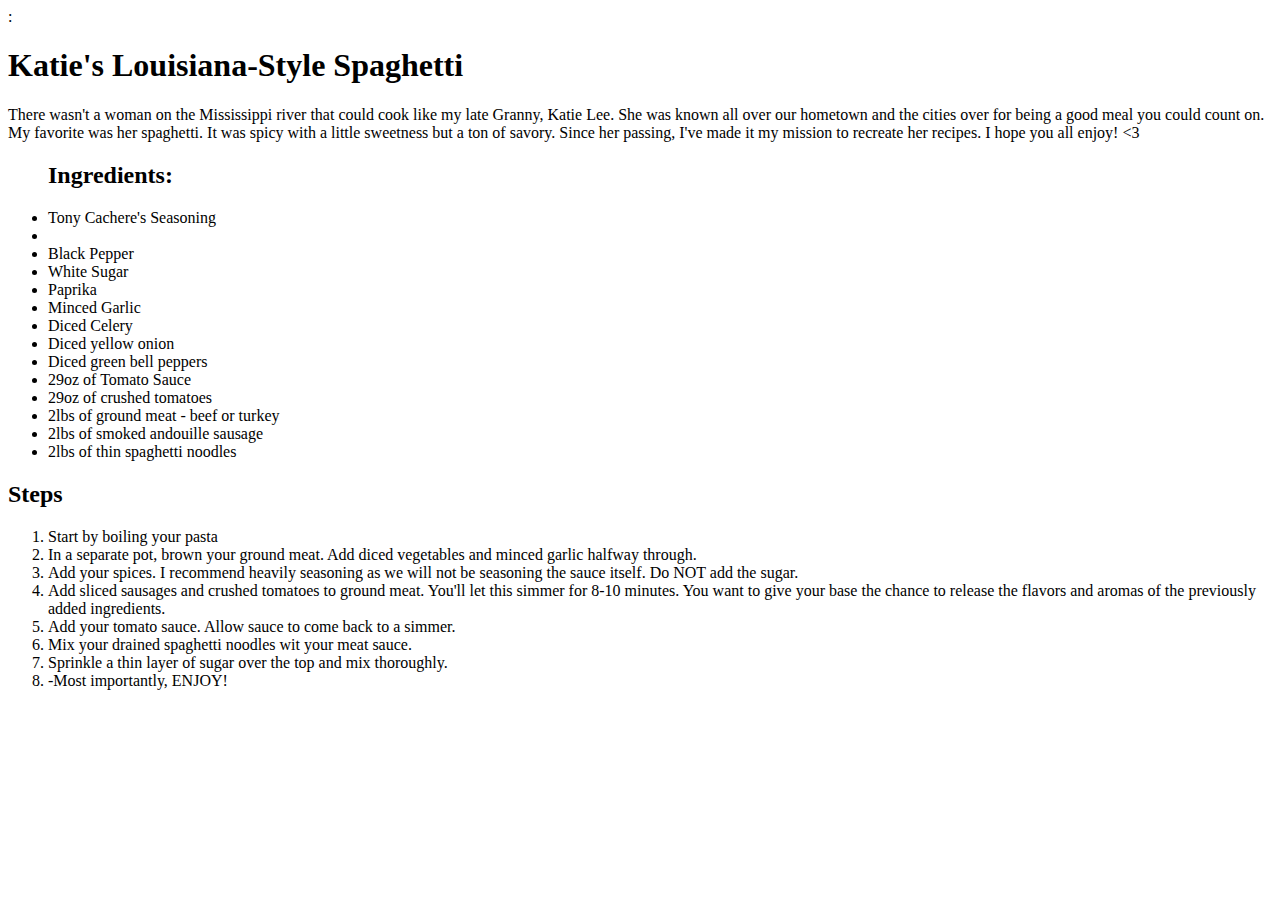
<file: 5-html-css-js/exercise/recipe.html>
<!DOCTYPE html>
<html lang="en">
    <head>
     <meta charset="UTF-8">
        <title>Cajun twist on an Italian classic! (Feeds a family of 8)</title>
        <meta name="viewport" content="width=device-width, initial-scale=1.0">:
    </head>
    <body>
    <h1>Katie's Louisiana-Style Spaghetti</h1>
    <p>There wasn't a woman on the Mississippi river that could cook like my late Granny,
    Katie Lee. She was known all over our hometown and the cities over for being a good meal
    you could count on. My favorite was her spaghetti. It was spicy with  a little sweetness but
    a ton of savory. Since her passing, I've made it my mission to recreate her recipes. I hope
    you all enjoy! <3</p>
    <ul>
        <h2>Ingredients:</h2>
        <li>Tony Cachere's Seasoning<li>
        <li>Black Pepper</li>
        <li>White Sugar</li>
        <li>Paprika</li>
        <li>Minced Garlic </li>
        <li>Diced Celery</li>
        <li>Diced yellow onion</li>
        <li>Diced green bell peppers</li>
        <li>29oz of Tomato Sauce</li>
        <li>29oz of crushed tomatoes</li>
        <li>2lbs of ground meat - beef or turkey</li>
        <li>2lbs of smoked andouille sausage</li>
        <li>2lbs of thin spaghetti noodles</li>
    </ul>
    <h2>Steps</h2>
    <ol>
        <li>Start by boiling your pasta</li>
        <li>In a separate pot, brown your ground meat. Add diced vegetables and minced garlic halfway
            through.</li>
        <li>Add your spices. I recommend heavily seasoning as we will not be seasoning the sauce itself.
            Do NOT add the sugar.</li>
        <li>Add sliced sausages and crushed tomatoes to ground meat. You'll let this simmer for
            8-10 minutes. You want to give your base the chance to release the flavors and aromas
            of the previously added ingredients.
        </li>
        <li>Add your tomato sauce. Allow sauce to come back to a simmer.</li>
        <li>Mix your drained spaghetti noodles wit your meat sauce.</li>
        <li>Sprinkle a thin layer of sugar over the top and mix thoroughly.</li>
        <li>-Most importantly, ENJOY!</li>
    </ol>
    </body>
</html>
</file>
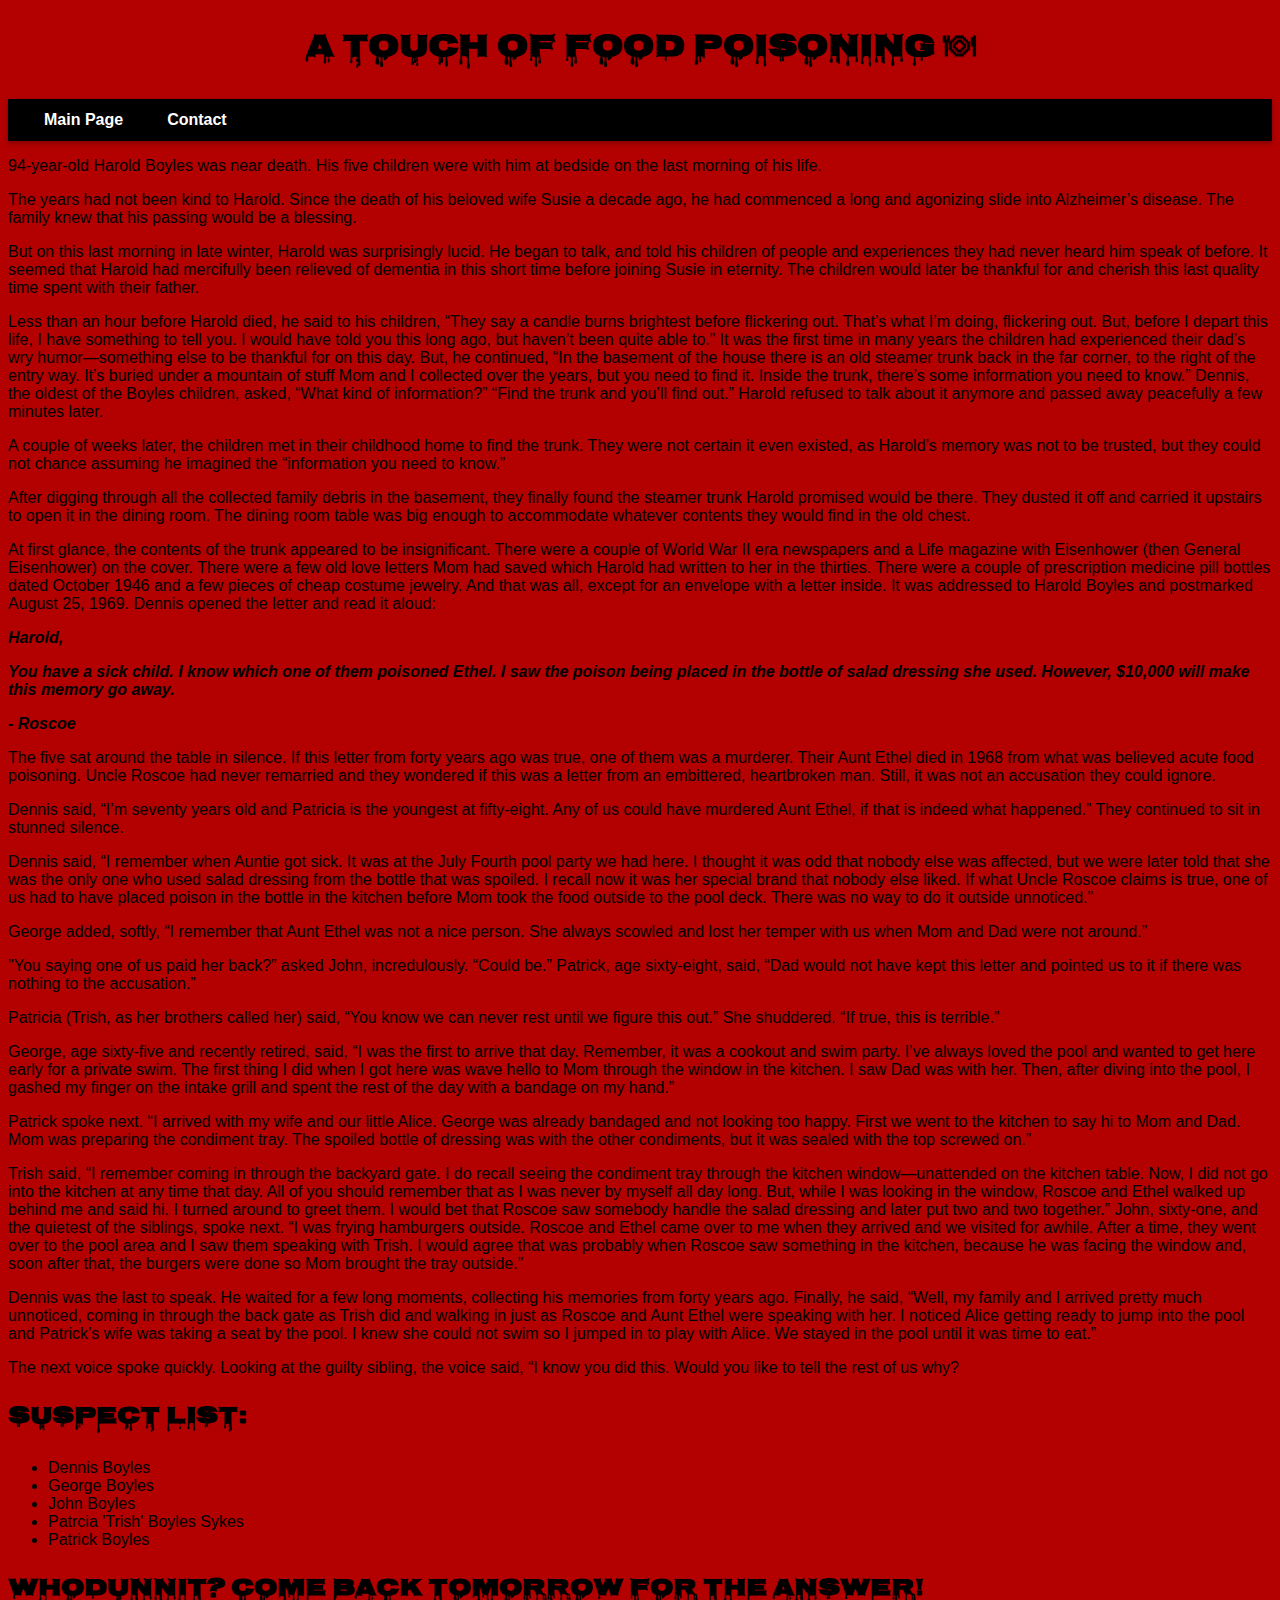
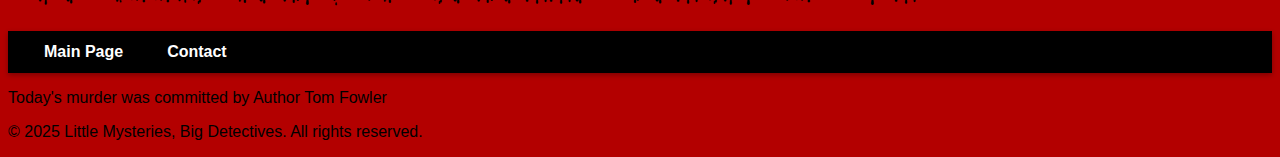
<file: 5-html-css-js/mysteryblog/about.html>
<!DOCTYPE html>
<html lang="en">
<head>
    <meta charset="UTF-8">
    <meta name="viewport" content="width=device-width, initial-scale=1">
    <link href="https://fonts.googleapis.com/css2?family=Nosifer&display=swap" rel="stylesheet">
    <title>Be Kind to the Children...</title>
    <link rel="stylesheet" href="styles.css">
</head>
<h1>A Touch of Food Poisoning &#x1F37D</h1>
<body>
<nav class="main-nav">
    <ul>
        <li><a href="index.html">Main Page</a></li>
        <li><a href="contact.html">Contact</a></li>
    </ul>
</nav>
<p></p>
<p>94-year-old Harold Boyles was near death. His five children were with him at bedside on the last morning of his life.</p>
<p>The years had not been kind to Harold. Since the death of his beloved wife Susie a decade ago, he had commenced a
    long and agonizing slide into Alzheimer’s disease. The family knew that his passing would be a blessing.</p>
<p>But on this last morning in late winter, Harold was surprisingly lucid. He began to talk, and told his children of
    people and experiences they had never heard him speak of before. It seemed that Harold had mercifully been
    relieved of dementia in this short time before joining Susie in eternity. The children would later be thankful for
    and cherish this last quality time spent with their father.</p>
<p>Less than an hour before Harold died, he said to his children, “They say a candle burns brightest before flickering
    out. That’s what I’m doing, flickering out. But, before I depart this life, I have something to tell you. I would
    have told you this long ago, but haven’t been quite able to.” It was the first time in many years the children had
    experienced their dad’s wry humor—something else to be thankful for on this day. But, he continued, “In the basement
    of the house there is an old steamer trunk back in the far corner, to the right of the entry way. It’s buried under
    a mountain of stuff Mom and I collected over the years, but you need to find it. Inside the trunk, there’s some
    information you need to know.” Dennis, the oldest of the Boyles children, asked, “What kind of information?”
    “Find the trunk and you’ll find out.” Harold refused to talk about it anymore and passed away peacefully a few
    minutes later.</p>

<p>A couple of weeks later, the children met in their childhood home to find the trunk. They were not certain it even
existed, as Harold’s memory was not to be trusted, but they could not chance assuming he imagined the “information you
need to know.”</p>

<p>After digging through all the collected family debris in the basement, they finally found the steamer trunk Harold
promised would be there. They dusted it off and carried it upstairs to open it in the dining room. The dining room table
was big enough to accommodate whatever contents they would find in the old chest.</p>

<p>At first glance, the contents of the trunk appeared to be insignificant. There were a couple of World War II era
newspapers and a Life magazine with Eisenhower (then General Eisenhower) on the cover. There were a few old love letters
Mom had saved which Harold had written to her in the thirties. There were a couple of prescription medicine pill bottles
dated October 1946 and a few pieces of cheap costume jewelry.

And that was all, except for an envelope with a letter inside. It was addressed to Harold Boyles and postmarked
August 25, 1969. Dennis opened the letter and read it aloud:</p>

<span style="font-weight: bold; font-style: italic;">Harold,</span>
<p></p>

<span style="font-weight: bold; font-style: italic;">
You have a sick child. I know which one of them poisoned Ethel. I saw the poison being placed in the bottle of salad
dressing she used. However, $10,000 will make this memory go away.</span>
<p></p>

<span style="font-weight: bold; font-style: italic;">- Roscoe</span>

<p>The five sat around the table in silence. If this letter from forty years ago was true, one of them was a murderer.
Their Aunt Ethel died in 1968 from what was believed acute food poisoning. Uncle Roscoe had never remarried and they
wondered if this was a letter from an embittered, heartbroken man. Still, it was not an accusation they could ignore.</p>

<p>Dennis said, “I’m seventy years old and Patricia is the youngest at fifty-eight. Any of us could have murdered Aunt
Ethel, if that is indeed what happened.” They continued to sit in stunned silence.</p>

<p>Dennis said, “I remember when Auntie got sick. It was at the July Fourth pool party we had here. I thought it was odd
that nobody else was affected, but we were later told that she was the only one who used salad dressing from the bottle
that was spoiled. I recall now it was her special brand that nobody else liked. If what Uncle Roscoe claims is true,
one of us had to have placed poison in the bottle in the kitchen before Mom took the food outside to the pool deck.
There was no way to do it outside unnoticed.”</p>

<p>George added, softly, “I remember that Aunt Ethel was not a nice person. She always scowled and lost her temper with us
when Mom and Dad were not around.”</p>

<p>"You saying one of us paid her back?” asked John, incredulously.

“Could be.”

Patrick, age sixty-eight, said, “Dad would not have kept this letter and pointed us to it if there was nothing to the
accusation.”</p>

<p>Patricia (Trish, as her brothers called her) said, “You know we can never rest until we figure this out.” She shuddered.
“If true, this is terrible.”</p>

<p>George, age sixty-five and recently retired, said, “I was the first to arrive that day. Remember, it was a cookout and
swim party. I’ve always loved the pool and wanted to get here early for a private swim. The first thing I did when I got
here was wave hello to Mom through the window in the kitchen. I saw Dad was with her. Then, after diving into the pool,
I gashed my finger on the intake grill and spent the rest of the day with a bandage on my hand.”</p>

<p>Patrick spoke next. “I arrived with my wife and our little Alice. George was already bandaged and not looking too happy.
First we went to the kitchen to say hi to Mom and Dad. Mom was preparing the condiment tray. The spoiled bottle of
dressing was with the other condiments, but it was sealed with the top screwed on.”</p>

<p>Trish said, “I remember coming in through the backyard gate. I do recall seeing the condiment tray through the kitchen
window—unattended on the kitchen table. Now, I did not go into the kitchen at any time that day. All of you should
remember that as I was never by myself all day long. But, while I was looking in the window, Roscoe and Ethel walked up
behind me and said hi. I turned around to greet them. I would bet that Roscoe saw somebody handle the salad dressing and
later put two and two together.” John, sixty-one, and the quietest of the siblings, spoke next. “I was frying hamburgers
outside. Roscoe and Ethel came over to me when they arrived and we visited for awhile. After a time, they went over to
the pool area and I saw them speaking with Trish. I would agree that was probably when Roscoe saw something in the
kitchen, because he was facing the window and, soon after that, the burgers were done so Mom brought the tray outside.”</p>

<p>Dennis was the last to speak. He waited for a few long moments, collecting his memories from forty years ago. Finally,
he said, “Well, my family and I arrived pretty much unnoticed, coming in through the back gate as Trish did and walking
in just as Roscoe and Aunt Ethel were speaking with her. I noticed Alice getting ready to jump into the pool and
Patrick’s wife was taking a seat by the pool. I knew she could not swim so I jumped in to play with Alice. We stayed in
the pool until it was time to eat.”</p>

<p>The next voice spoke quickly. Looking at the guilty sibling, the voice said, “I know you did this. Would you like to
tell the rest of us why?</p>

<h2> Suspect List:</h2>
<ul>
<li>Dennis Boyles</li>
<li>George Boyles</li>
<li>John Boyles</li>
<li>Patrcia 'Trish' Boyles Sykes</li>
<li>Patrick Boyles</li>
</ul>
<h2>Whodunnit? Come back tomorrow for the answer!</h2>
<p></p>
<nav class="main-nav">
    <ul>
        <li><a href="index.html">Main Page</a></li>
        <li><a href="contact.html">Contact</a></li>
    </ul>
</nav>
</body>
<footer>
    <p>Today's murder was committed by Author Tom Fowler</p>
    <p>&copy; 2025 Little Mysteries, Big Detectives. All rights reserved.</p>
</footer>
</html>
</file>
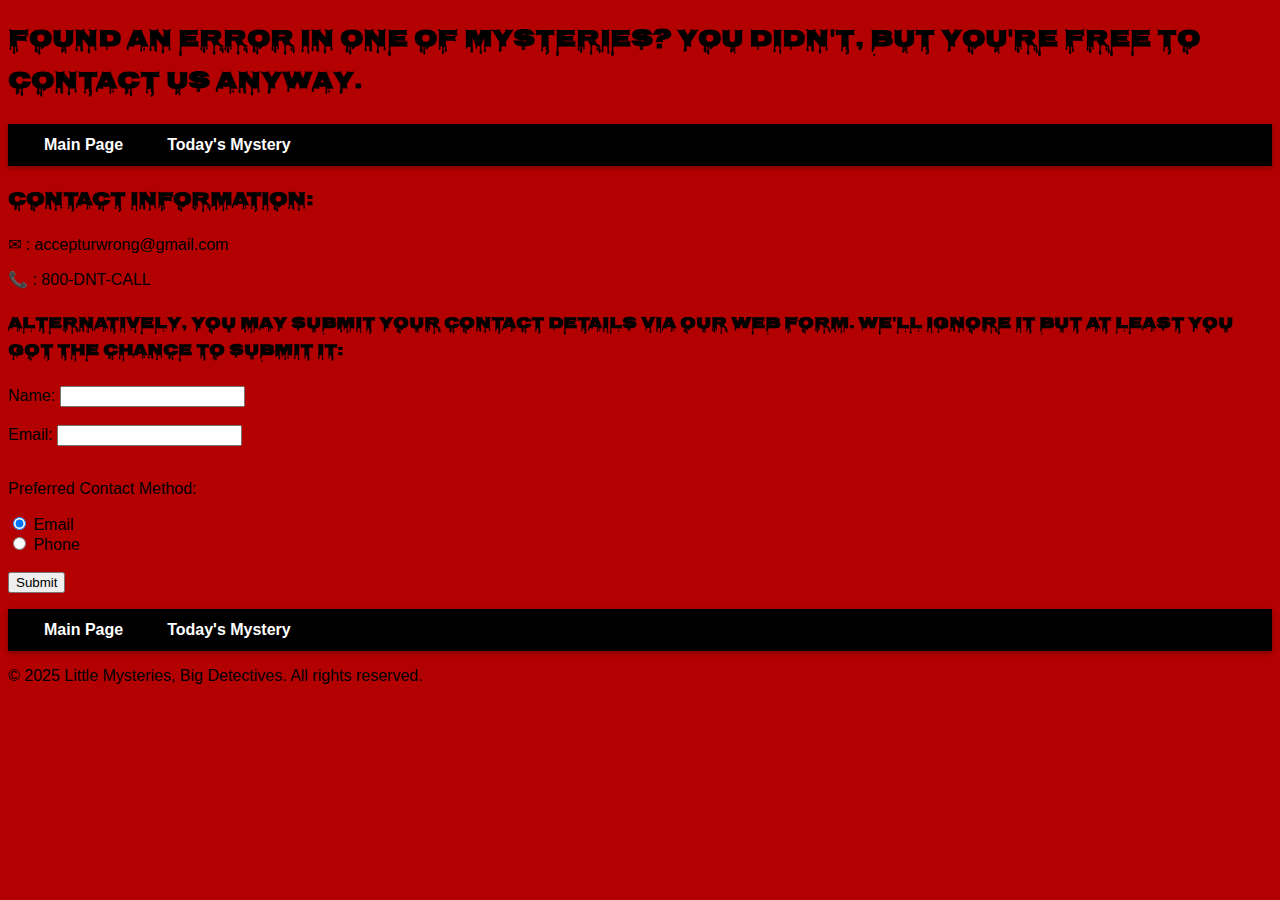
<file: 5-html-css-js/mysteryblog/contact.html>
<!DOCTYPE html>
<html lang="en">
<head>
    <meta charset="UTF-8">
  <meta name="viewport" content="width=device-width, initial-scale=1">
  <link href="https://fonts.googleapis.com/css2?family=Nosifer&display=swap" rel="stylesheet">
  <title>Contact Us</title>
  <link rel="stylesheet" href="styles.css">
  <h2>Found an error in one of mysteries? You didn't, but you're free to contact us anyway.</h2>
</head>
<body>
<nav class="main-nav">
  <ul>
    <li><a href="index.html">Main Page</a></li>
    <li><a href="about.html">Today's Mystery</a></li>
  </ul>
</nav>
<p></p>
<h3>Contact Information:</h3>
<p>&#x2709 : accepturwrong@gmail.com</p>
<p>&#x1F4DE : 800-DNT-CALL</p>

<h4>Alternatively, you may submit your contact details via our web form. We'll ignore it but at least
you got the chance to submit it:</h4>
<form action="#" method="post">
  <label for="name">Name:</label>
  <input type="text" id="name" name="name" required>
  <br><br>
  <label for="email">Email:</label>
  <input type="email" id="email" name="email" required>
  <br><br>
  <p>Preferred Contact Method:</p>
  <label>
    <input type="radio" name="contact_method" value="email" checked>
    Email
  </label>
  <br>
  <label>
    <input type="radio" name="contact_method" value="phone">
    Phone
  </label>
  <br><br>
  <input type="submit" value="Submit">
</form>
<p></p>
<nav class="main-nav">
  <ul>
    <li><a href="index.html">Main Page</a></li>
    <li><a href="about.html">Today's Mystery</a></li>
  </ul>
</nav>
</body>
<footer>
  <p>&copy; 2025 Little Mysteries, Big Detectives. All rights reserved.</p>
</footer>
</html>
</file>
<file: 5-html-css-js/mysteryblog/styles.css>
body {
    font-family: Arial, sans-serif;
    margin: 60 px 40px;
    background-color: #b30000;
    background-blend-mode: overlay;
    background-repeat: repeat;
    background-size: auto;
}
h1 {
    font-family: "Trebuchet MS", Arial, sans-serif;
    font-weight: bold;
    text-align: center;
}
.styled-text {
    font-size: 18px;
    font-style: italic;
    font-weight: 600;
    text-transform: capitalize;
    text-decoration: underline;
}
.highlight {
    color: red;
}
.layout-text {
    text-align: justify;
    line-height: 1.6;
}
.main-nav {
  background-color: black;
  padding: 12px 24px;
  box-shadow: 0 2px 5px rgba(0,0,0,0.3);
}

.main-nav ul {
  list-style: none;
  margin: 0;
  padding: 0;
  display: flex;
  gap: 20px;
}

.main-nav li {

}

.main-nav a {
  text-decoration: none;
  color: white;
  font-weight: bold;
  font-family: Arial, sans-serif;
  padding: 6px 12px;
  border-radius: 4px;
  transition: background-color 0.3s ease;
}

.main-nav a:hover {
  background-color: #ff4d4d;
  color: #000;
}

@media (max-width: 600px) {
  .main-nav ul {
    flex-direction: column;
    gap: 10px;
    padding: 0;
  }

  .main-nav a {
    display: block;
    padding: 10px 16px;
    font-size: 18px;
    text-align: center;
  }
}
h1, h2, h3, h4 {
  font-family: 'Nosifer', cursive;
}
#banner-flash {
  width: 100%;
  height: auto;
  display: block;
  animation: flash 1s ease forwards;
  margin-bottom: 20px;
}

@keyframes flash {
  0%, 100% { opacity: 1; }
  50% { opacity: 0; }
}
</file>
